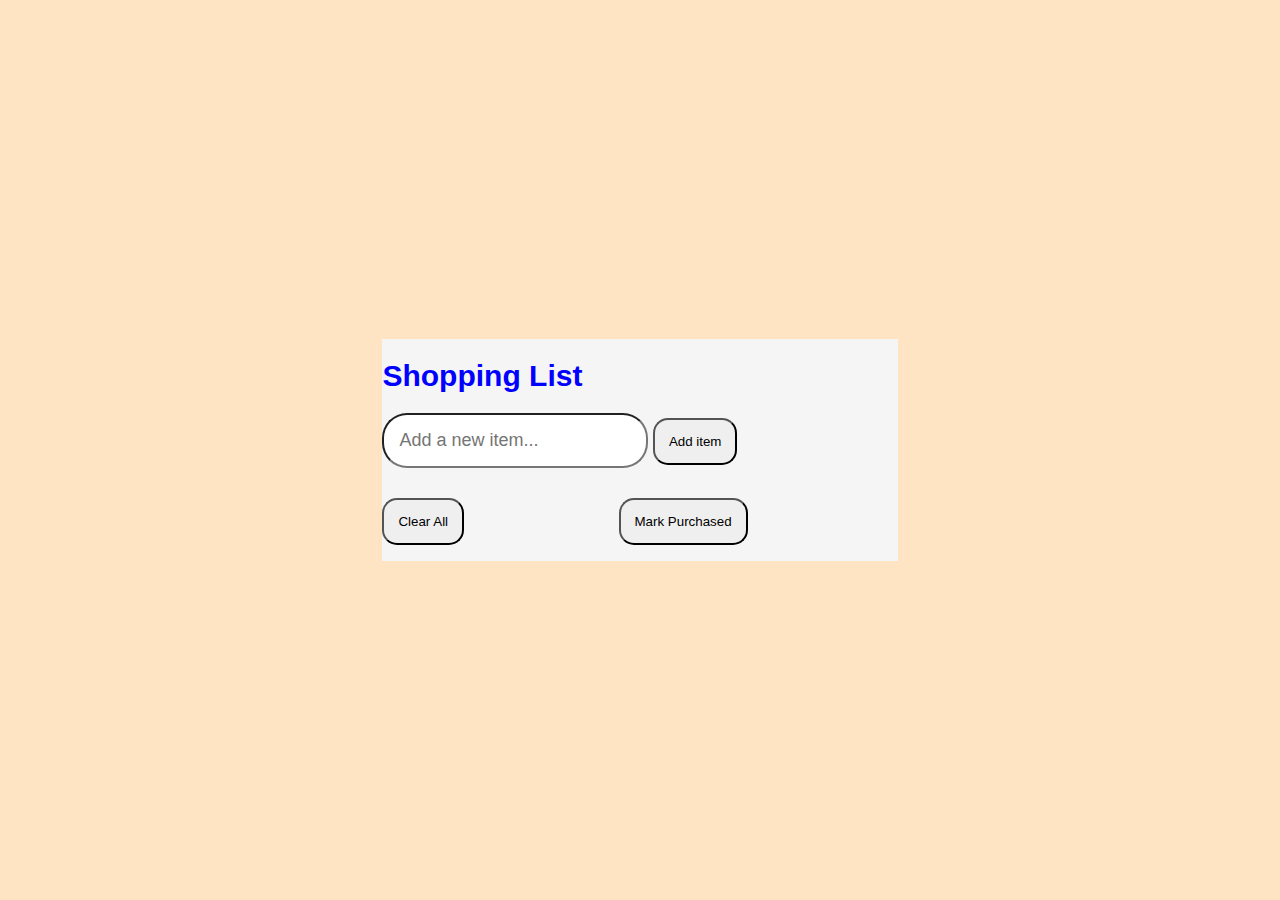
<file: week-2-solution/index.html>
<!DOCTYPE html>
<html lang="en">
<head>
  <meta charset="UTF-8">
  <meta name="viewport" content="width=device-width, initial-scale=1.0">
  <title>My Shopping List</title>
  <link rel="stylesheet" href="style.css">
</head>
<body>
  
 <div class="container">
    <h1>Shopping List</h1>

    <form id="addItemForm">
    <input type="text" id="itemInput" placeholder="Add a new item...">
    <button type="submit" id="addItemButton">Add item</button>
    </form>
    
    <div id="action-button">
    <button id="clearListButton">Clear All</button>
    <button id="markPurchasedButton">Mark Purchased</button>
    <div class = "listContainer">
      <ul id="itemList"></ul>
      </div>
     
    </div>

</div>

<script src="script.js"></script>
</body>
</html>
</file>
<file: week-2-solution/style.css>
body {
    font-family: Arial, sans-serif;
    margin: 0px;
    padding: 0px;
    background-color: bisque;
    color: blue;
    user-select: none;
    justify-content: center;
    align-items: center;
    height: 100vh;
   display: grid;
}

.container{
   background-color: whitesmoke;
   
}

h1{
  text-align: left;
  font-size: 30px;
}

#addItemForm #itemInput{
  padding: 15px;
  border-radius: 25px;
}

#addItemButton:hover{
   background-color: #73a8e0;
}

#action-buttons {
  display: flex;
  justify-content: space-around;
  margin: 30px;
}

/* .container img{
  height: 10%;
  width: 80%;
  mask-origin:fill-box;
  position: relative;
} */
.container button{
    padding: 14px;
    border-radius: 15px;
    text-align: center;
    width: fit-content;
    background-position:center; ; 
    background-size: cover; 
    cursor: pointer;
    margin-right: 150px;
    position: relative;
   }

.listContainer ul#itemList li{
  display: flex;
  border: 1px solid black;
  border-radius: 20px;
  margin: 5px;
  padding: 5px 20px;
  margin-bottom: 0.5rem;
  position: relative;
  width:fit-content
}

#itemInput, #itemList li {
    padding: 10px;
    border-radius: 20px;
    margin-bottom: 30px;
    font-size: 18px;
}

.purchased {
    text-decoration: line-through;
    color: red;
}
</file>
